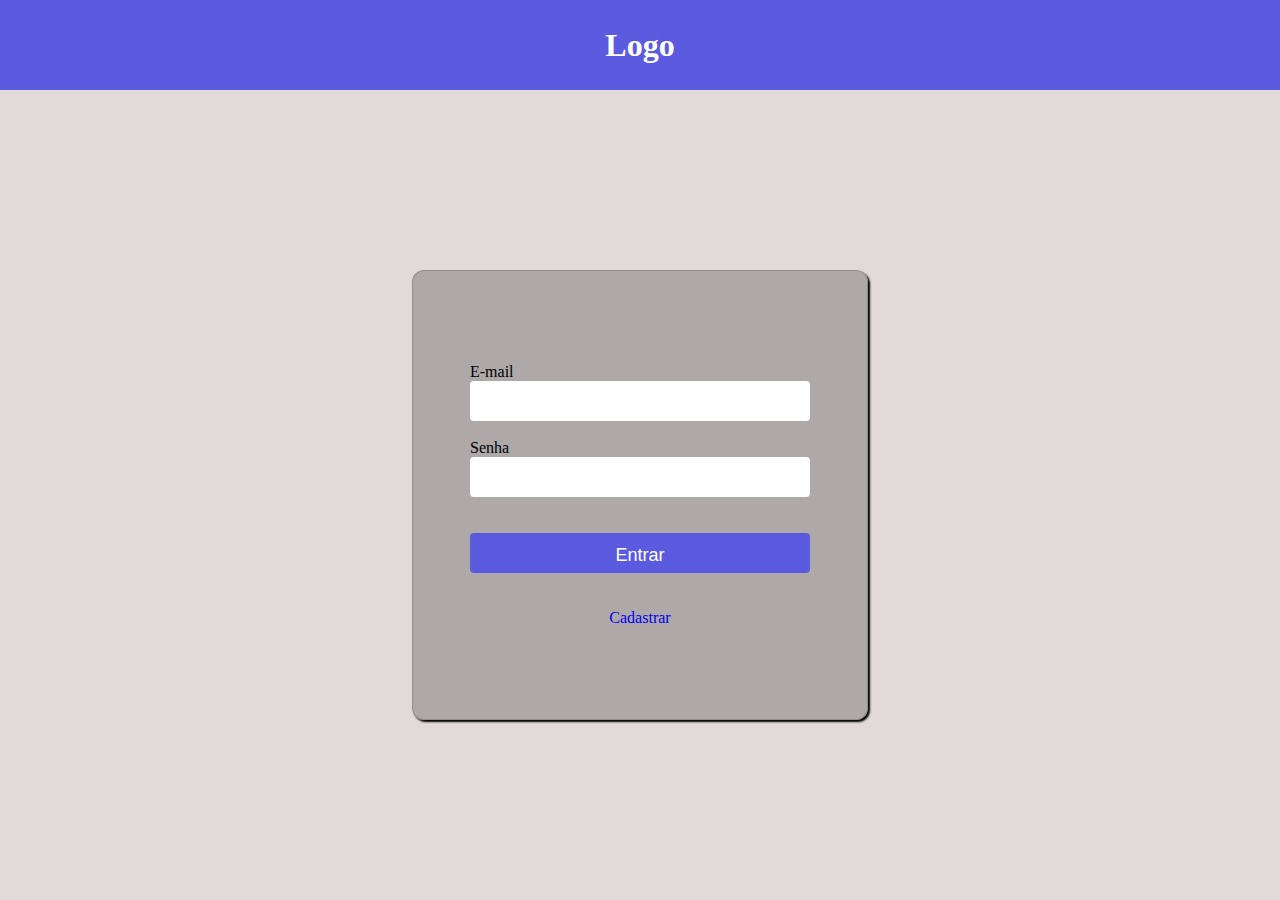
<file: index.html>
<!DOCTYPE html>
<html lang="pt-BR">

<head>
  <meta charset="UTF-8">
  <meta name="viewport" content="width=device-width, initial-scale=1.0">
  <title>Projeto Integrador Univesp</title>
  <link rel="stylesheet" href="style.css">
</head>

<body>

  <!--Menus-->
  <header id="cabecalho">
    <nav>
      <h1>Logo</h1>
    </nav>
  </header>

  <main id="principal">

    <form id="formulario">
      <span id="spanEmail">
        <label for="login">E-mail</label><br>
        <input type="email" required id="email" class="input">
      </span><br>

      

      <span id="senha">
        <label for="passwd">Senha</label><br>
        <input type="password" required id="passwd" class="input">
      </span><br><br>

      <span id="btnEntrar">
        <button id="entrar" class="input">Entrar</button>
      </span><br><br>

      <span id="btnCadastrar">
        <a href="./cadastrar.html" id="cadastrar">Cadastrar</a>
      </span>
    </form>

  </main>

  <script src="script.js"></script>
</body>

</html>
</file>
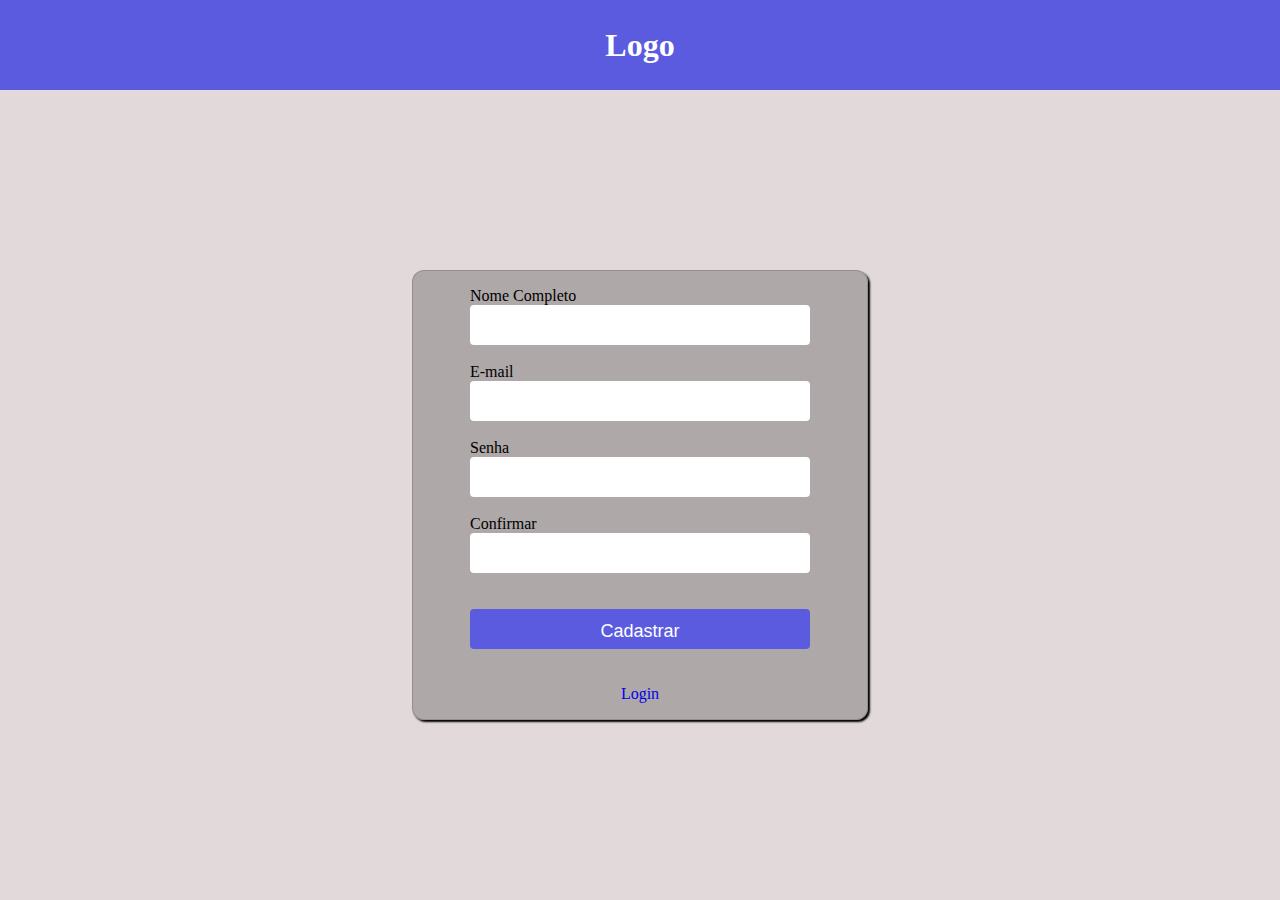
<file: cadastrar.html>
<!DOCTYPE html>
<html lang="pt-BR">

<head>
  <meta charset="UTF-8">
  <meta name="viewport" content="width=device-width, initial-scale=1.0">
  <title>Projeto Integrador Univesp</title>
  <link rel="stylesheet" href="style.css">
</head>

<body>

  <!--Menus-->
  <header id="cabecalho">
    <nav>
      <h1>Logo</h1>
    </nav>
  </header>

  <main id="principal">

    <form id="formulario">
      <span id="spanNome">
        <label for="nome">Nome Completo</label><br>
        <input type="text" id="nome" class="input">
      </span><br>

      <span id="spanEmail">
        <label for="login">E-mail</label><br>
        <input type="text" id="email" class="input">
      </span><br>

      <span id="senha">
        <label for="passwd">Senha</label><br>
        <input type="password" id="passwd" class="input">
      </span><br>

      <span id="checksenha">
        <label for="checkpasswd">Confirmar</label><br>
        <input type="password" id="checkpasswd" class="input">
      </span><br><br>

      <span id="btnEntrar">
        <button id="entrar" class="input">Cadastrar</button>
      </span><br><br>

      <span id="btnCadastrar">
        <a href="index.html" id="cadastrar">Login</a>
      </span>
    </form>

  </main>

  <script src="cadastrar.js"></script>
</body>

</html>
</file>
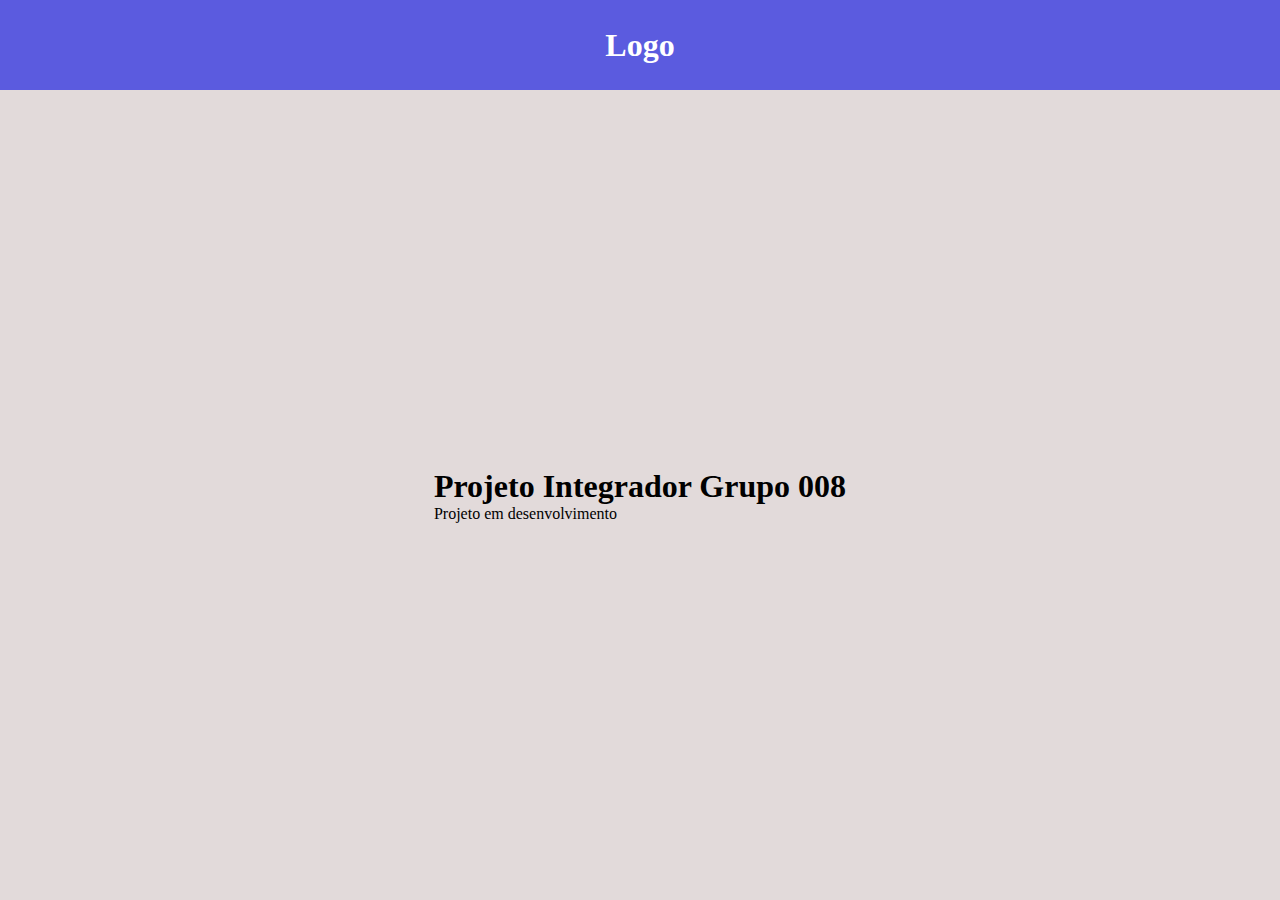
<file: home.html>
<!DOCTYPE html>
<html lang="pt-BR">

<head>
  <meta charset="UTF-8">
  <meta name="viewport" content="width=device-width, initial-scale=1.0">
  <title>Projeto Integrador Univesp</title>
  <link rel="stylesheet" href="style.css">
</head>

<body>

  <!--Menus-->
  <header id="cabecalho">
    <nav>
      <h1>Logo</h1>
    </nav>
  </header>

  <main id="principal">
    <div class="container">
      <p><h1>Projeto Integrador Grupo 008</h1></p>
      <p>Projeto em desenvolvimento</p>
    </div>


  </main>

  <script src="cadastrar.js"></script>
</body>

</html>
</file>
<file: style.css>
* {
  margin: 0;
  padding: 0;
  box-sizing: border-box;
}


body {
  background-color: #e2dada;
  /* background-image: url("./background.jpg");
  background-repeat: no-repeat;
  background-size: cover; */
}

#cabecalho {
  color: white;
  background-color: #5b5bdf;
  width: 100vw;
  height: 10vh;
  display: flex;
  justify-content: center;
  align-items: center;
}

#principal {
  width: 100vw;
  height: 90vh;
  display: flex;
  justify-content: center;
  align-items: center;
}

#formulario {
  background-color: #26262646;
  display: flex;
  justify-content: center;
  flex-direction: column;
  align-items: center;
  width: 456px;
  height: 450px;
  border: 1px solid #7373737a;
  padding: 1.75rem;
  border-radius: 12px;
  box-shadow: 2px 2px 2px black;
}

#formulario a {
  text-decoration: none;
}

.input {
  width: 340px;
  height: 40px;
  border-radius: 4px;
  border: none;
  padding: 12px 16px;
  font-size: 18px;
  
}

#entrar {
  color: #fff;
  background-color: #5b5bdf;
  cursor: pointer;
}

#entrar:hover {
  color: #fff;
  background-color: #3d3de4;
  cursor: pointer;
}


@media screen and (max-width: 480px) {
  #cabecalho {
    color: white;
    background-color: #06c21f;
    width: 100vw;
    height: 10vh;
    display: flex;
    justify-content: center;
    align-items: center;
  }

  #principal {
    width: 100vw;
    height: 60vh;
    display: flex;
    justify-content: center;
    align-items: center;
    margin-top: 24%;
  }

  #formulario {
    background-color: #26262600;
    display: flex;
    justify-content: center;
    flex-direction: column;
    align-items: center;
    width: 375px;
    height: 600px;
    padding: 1.75rem;
    border: none;
    border-radius: 0;
    box-shadow: none;
  }
}
</file>
